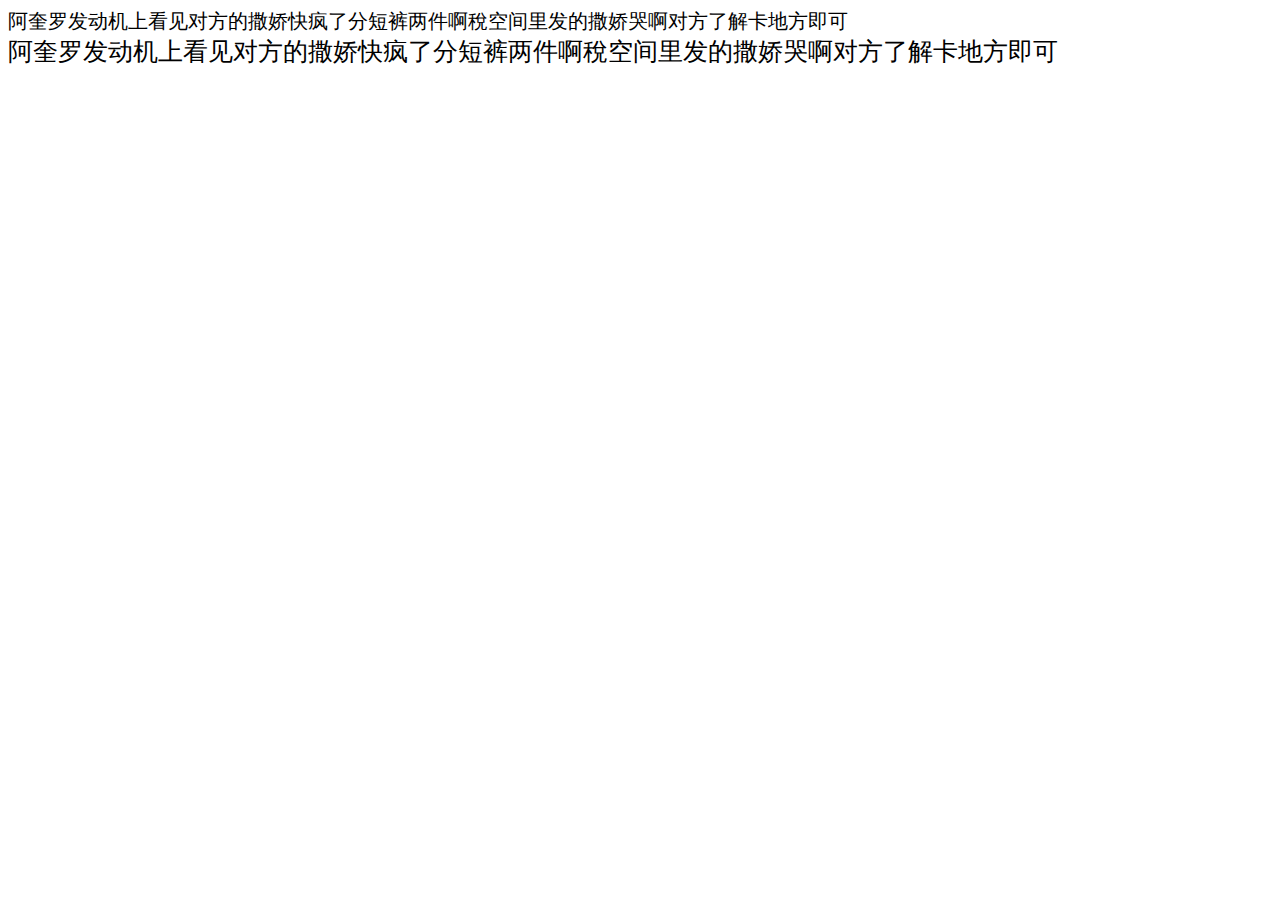
<file: queryMedia.html>
<!DOCTYPE html>
<html>
<head>
	<title>阿里高清方案</title>
	<script>
		! function(e) {
			function t(a) {
				if (i[a]) return i[a].exports;
				var n = i[a] = {
					exports: {},
					id: a,
					loaded: !1
				};
				return e[a].call(n.exports, n, n.exports, t), n.loaded = !0, n.exports
			}
			var i = {};
			return t.m = e, t.c = i, t.p = "", t(0)
		}([function(e, t) {
			"use strict";
			Object.defineProperty(t, "__esModule", {
				value: !0
			});
			var i = window;
			t["default"] = i.flex = function(e, t) {
				var a = e || 100,
				n = t || 1,
				r = i.document,
				o = navigator.userAgent,
				d = o.match(/Android[\S\s]+AppleWebkit\/(\d{3})/i),
				l = o.match(/U3\/((\d+|\.){5,})/i),
				c = l && parseInt(l[1].split(".").join(""), 10) >= 80,
				p = navigator.appVersion.match(/(iphone|ipad|ipod)/gi),
				s = i.devicePixelRatio || 1;
				p || d && d[1] > 534 || c || (s = 1);
				var u = 1 / s,
				m = r.querySelector('meta[name="viewport"]');
				m || (m = r.createElement("meta"), m.setAttribute("name", "viewport"), r.head.appendChild(m)), m.setAttribute("content", "width=device-width,user-scalable=no,initial-scale=" + u + ",maximum-scale=" + u + ",minimum-scale=" + u), r.documentElement.style.fontSize = a / 2 * s * n + "px"
			}, e.exports = t["default"]
		}]);
		flex(100, 1);
	</script>
</head>
<style type="text/css">
	.font1{
		font-size: 20px;
	}
	.font2{
		font-size: 0.5rem;
	}
</style>
<body>
	<div class="font1">
		阿奎罗发动机上看见对方的撒娇快疯了分短裤两件啊稅空间里发的撒娇哭啊对方了解卡地方即可
	</div>
	<div class="font2">
		阿奎罗发动机上看见对方的撒娇快疯了分短裤两件啊稅空间里发的撒娇哭啊对方了解卡地方即可
	</div>
</body>
</html>
</file>
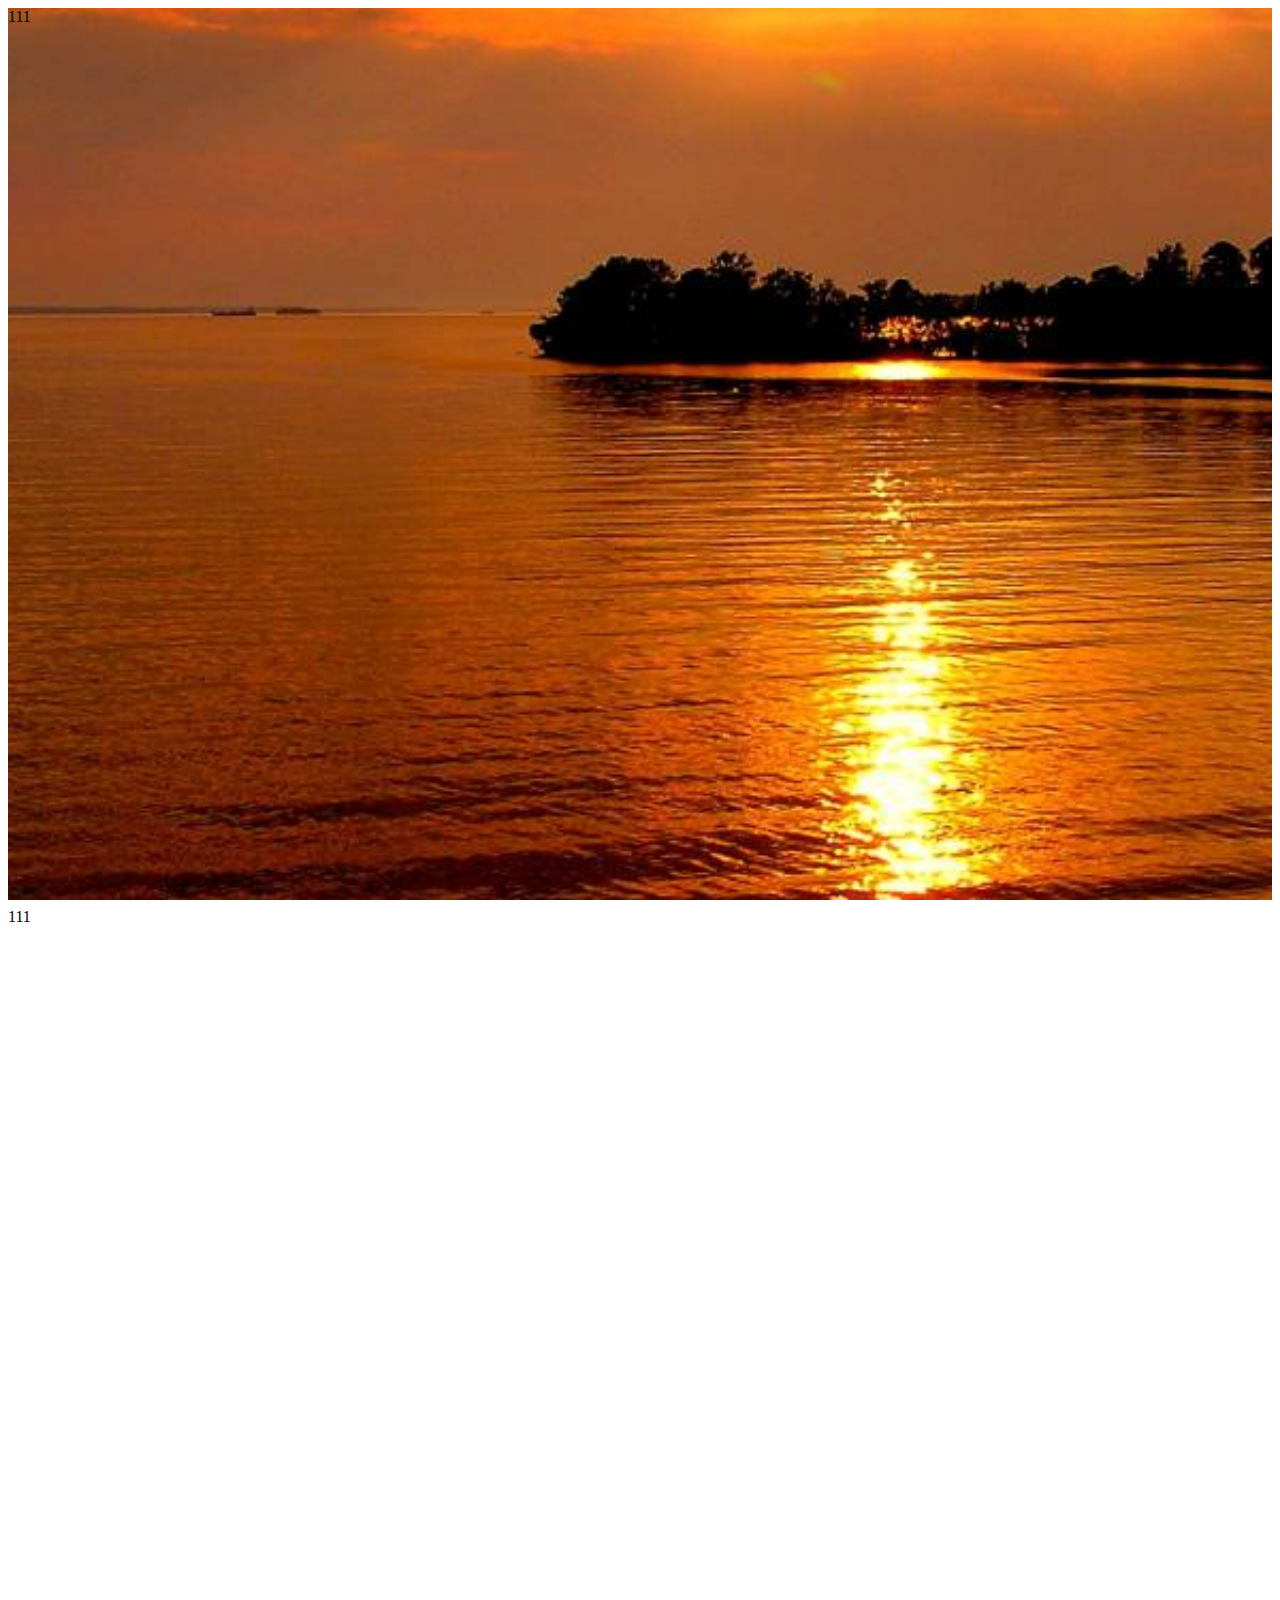
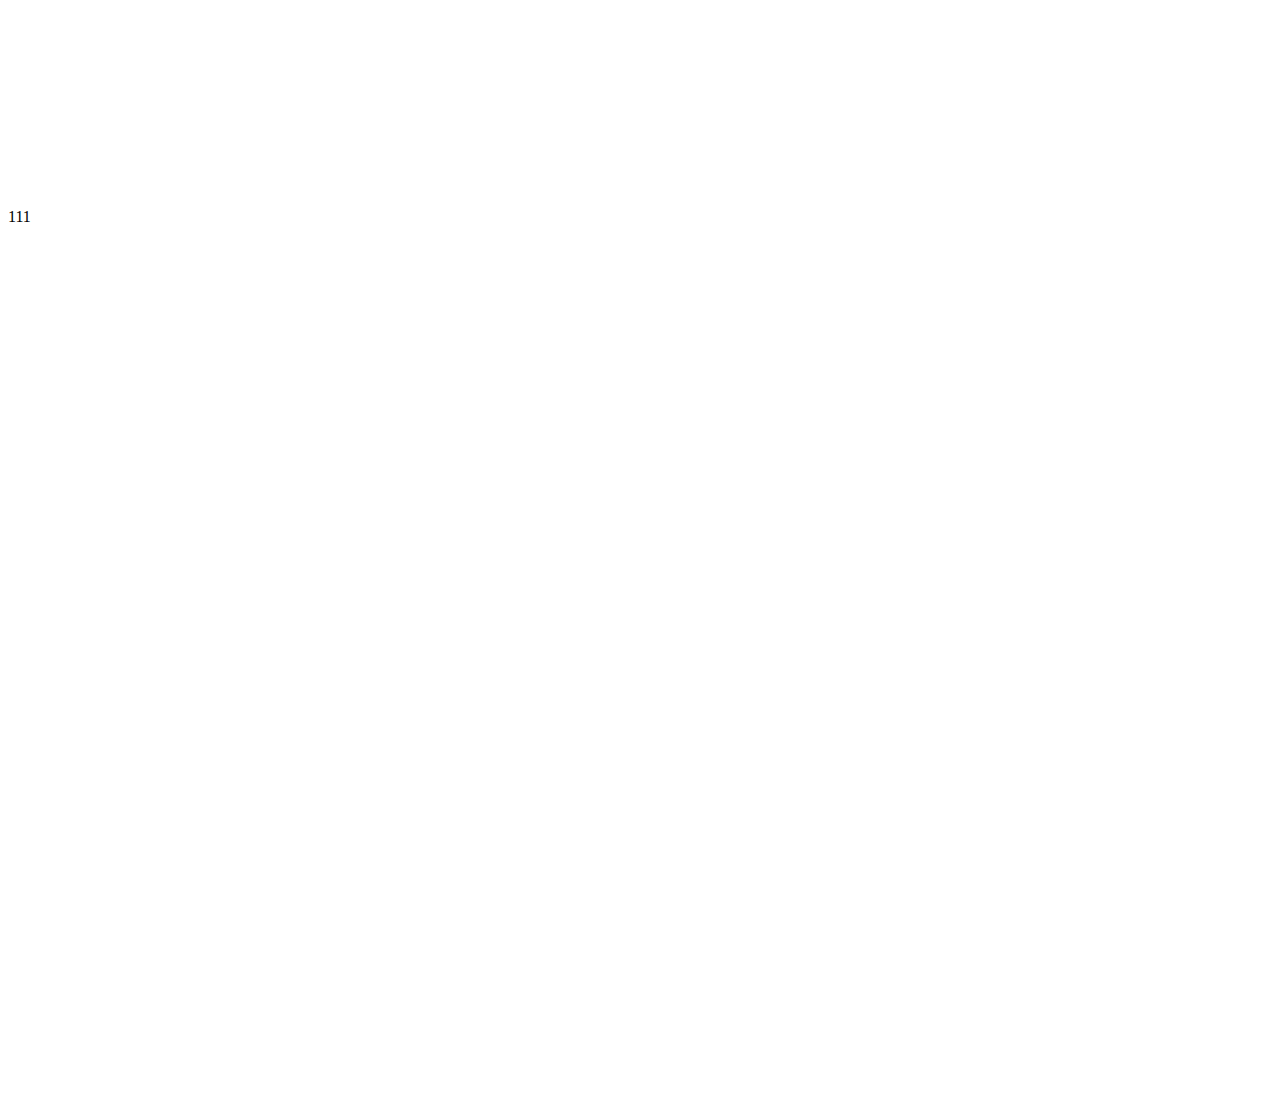
<file: otherProject/ParallaxScrolling.html>
<!DOCTYPE html>
<html>
<head>
	<title>视差滚动</title>
	<meta name="viewport" content="width=device-width, initial-scale=1.0, maximum-scale=1.0, user-scalable=no">
	<meta charset="utf-8">
	<style type="text/css">
		section{
			height: 100vh;
		}
		.img{
			background-attachment: fixed;
		    background-size: cover;
		    background-position: center center;
		}
		.img1{
			background-image: url(../images/1.jpeg);
		}
		.img2{
			background-image: url(../images/2.jpeg);
		}
		.img3{
			background-image: url(../images/3.jpeg);
		}
	</style>
</head>
<body>

<section class="img img1">111</section>
<!-- <section class="content">111</section> -->
<section class="img img2">111</section>
<!-- <section class="content">111</section> -->
<section class="img img3">111</section>
</body>
</html>
</file>
